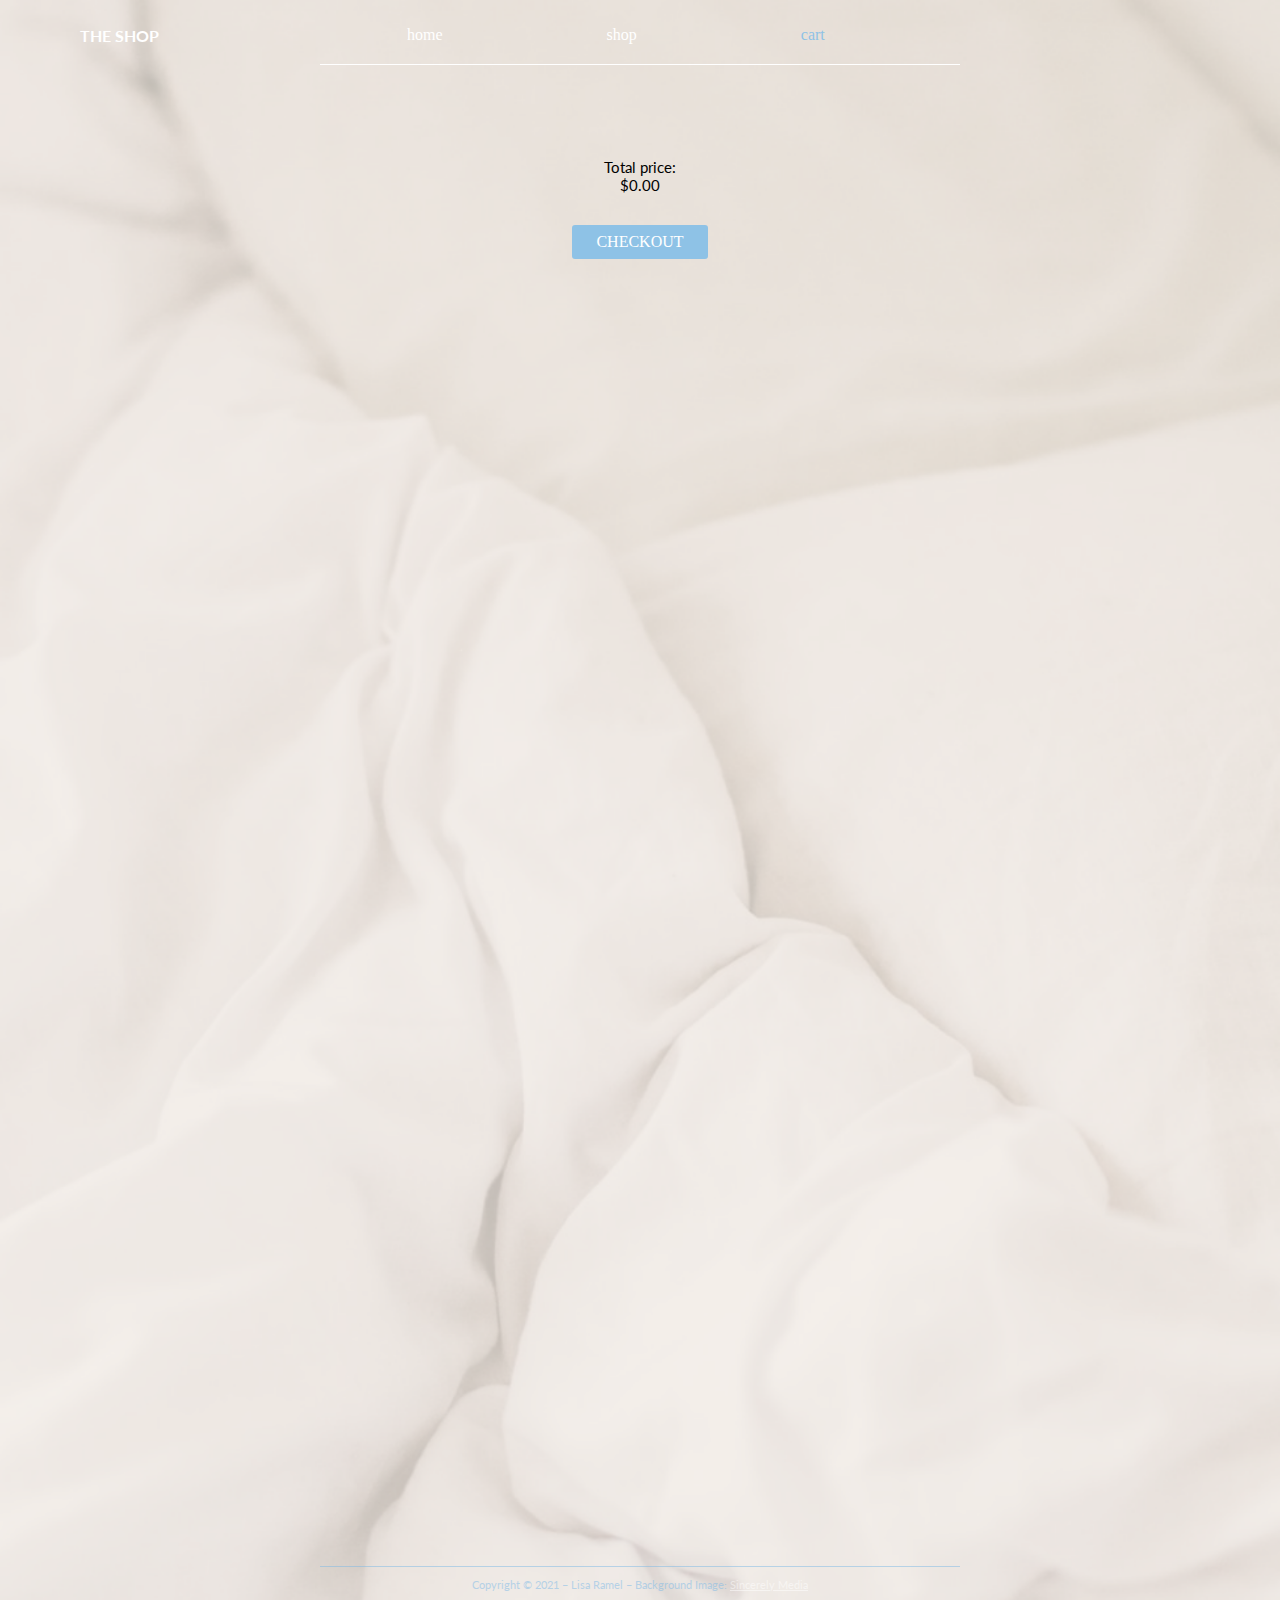
<file: cart.html>
<!DOCTYPE html>
<html lang="en">
  <head>
    <meta charset="UTF-8" />
    <meta http-equiv="X-UA-Compatible" content="IE=edge" />
    <meta name="viewport" content="width=device-width, initial-scale=1.0" />
    <link rel="preconnect" href="https://fonts.gstatic.com" />
    <link
    href="https://fonts.googleapis.com/css2?family=Lato:ital,wght@0,100;0,300;0,400;0,500;0,900;1,100&display=swap"
    rel="stylesheet"
  />
  <link
  href="https://fonts.googleapis.com/css2?family=Open+Sans:wght@300;400&family=Shippori+Mincho&display=swap"
  rel="stylesheet"
/>
    <link rel="stylesheet" href="style.css" />
    <title>My Order</title>
  </head>
  <body>
    <script src="https://ajax.googleapis.com/ajax/libs/jquery/3.5.1/jquery.min.js" type="text/javascript"></script>
    <script src="https://ajax.aspnetcdn.com/ajax/jquery.validate/1.17.0/jquery.validate.js"> </script>

    <div class="second-image" class="container">

        <nav style="padding-top: 1.6em; padding-bottom: 0.8em;">
            <a href="index.html" class="headerLogo" style="float: left;">THE SHOP</a>
        <a href="index.html" style="margin-left: 5.5em;">home</a>
        <a href="shop.html">shop</a>
        <a href="cart.html" class="current-link">cart</a>
      </nav>
      
      <hr>

     <div class="cart"></div>
        <p class="totalPrice" style="font-size:15px; text-align:center; padding-top: 3em;"></p>
        <div style="text-align: center;"><button id="checkoutBtn" class="checkout" >CHECKOUT</button></div>
        <div id="modal" class="modal">
          <div class="modalContent">
            <span class="close">&times;</span>
            <h3 id="formHeader" class="formHeader">CHECKOUT</h3>
            <p><form id="contactForm">
              <label for="fname">First name:</label><br>
              <input type="text" id="fname" name="fname" required><br>
              <label for="lname">Last name:</label><br>
              <input type="text" id="lname" name="lname" required><br>
              <label for="phone">Phone:</label><br>
              <input type="text" id="phone" name="phone" required><br>
              <label for="email">E-mail:</label><br>
              <input type="text" id="email" name="email" required><br>
              <label for="address">Address:</label><br>
              <input type="text" id="address" name="address" required><br>
              <label for="zipcode">Zip Code:</label><br>
              <input type="text" id="zipcode" name="zipcode" required><br>
              <label for="state">State:</label><br>
              <input type="text" id="state" name="state" required><br>
              <label for="city">City:</label><br>
              <input type="text" id="city" name="city" required><br>
              <button id="orderBtn" style="width:20%" class="orderBtn" type="button">PLACE ORDER</button>
            </form></p>
          </div>
        </div>
    </div>

    <script src="functions.js"> </script>

    <script>
  addToCart();
  checkout();
  getQuantityButtons();
  totalPrice();
  order();
  validateInput();

    </script>

    <footer class="my-footer" style="color: rgb(125, 186, 230)">
        <hr style="background-color: rgb(125, 186, 230)">
        <p>
          Copyright &copy; 2021 – Lisa Ramel – Background Image:
          <a href="https://unsplash.com/photos/9nhxEa3PK30" class="footer-link" target="blank"
            >Sincerely Media</a
          >
        </p>
      </footer>

  </body>
</html>
</file>
<file: style.css>
body,
html {
  background-color: rgb(247, 241, 234);
  min-height: 100%;
  margin: 0 0 0px;
  position: relative;
}

h1 {
  font-family: "Lato", sans-serif;
  font-weight: 900;
  font-size: 90px;
  color: rgb(142, 194, 230);
}

h2 {
  font-family: "Lato", sans-serif;
  font-weight: 700;
  color: rgb(142, 194, 230);
  margin-left: 2.5em;
}

.buyButton {
  background-color: transparent;
  color: rgb(142, 194, 230);
  border: 2px solid rgb(142, 194, 230);
  border-radius: 3px;
  font-family: "Shippori", serif;
  padding: 6px 22px;
  text-align: center;
  display: inline-block;
  font-size: 14px;
}

.buyButton:hover {
  background-color: rgb(142, 194, 230);
  color: #ffff;
  opacity: 70%;
}

.buyButton:active {
  background-color: transparent;
  color: rgb(142, 194, 230);
  border-color: #fff;
  outline: 0px;
  opacity: 70%;
}

.buyButton:focus {
  outline: 0px;
}

.minusButton,
.plusButton {
  font-family: "Lato", sans-serif;
  font-size: 14px;
  color: black;
  border: none;
  background-color: transparent;
  border-radius: 50%;
  padding: auto;
}

.minusButton:hover,
.plusButton:hover {
  cursor: pointer;
}

.minusButton:focus,
.plusButton:focus {
  outline: 0px;
}

hr {
  background-color: #fff;
  height: 1px;
  border: 0;
  width: 50%;
}

.totalPrice,
table {
  font-family: "Lato", sans-serif;
  font-style: normal;
  font-size: 14px;
}

td {
  display: inline-block;
  width: 280px;
  margin: 10px;
}

#itemTitle {
  font-family: "Lato", sans-serif;
  font-style: normal;
  font-size: 14px;
  font-weight: 300;
  text-align: left;
}

#itemImage {
  width: 30%;
  height: 30%;
}

.cart {
  margin-top: 3em;
  text-align: center;
}

img {
  box-shadow: 0 4px 8px 0 rgba(0, 0, 0, 0.2), 0 6px 20px 0 rgba(0, 0, 0, 0.19);
  border-radius: 3px;
  width: 180px;
  height: 180px;
}

.my-footer {
  color: #fff;
  font-size: 11px;
  font-family: "Lato", sans-serif;
  position: absolute;
  left: 0;
  bottom: 0;
  width: 100%;
  text-align: center;
  height: 40px;
  opacity: 50%;
}

a {
  text-decoration: none;
  font-family: "Shippori", serif;
  font-size: 16px;
  font-weight: 300;
  padding-right: 5em;
  padding-left: 5em;
}

a:link {
  color: #fff;
}

a:visited {
  color: #fff;
}

a:hover {
  color: rgb(142, 194, 230);
}

a:active {
  color: rgb(142, 194, 230);
}

.current-link {
  color: rgb(142, 194, 230) !important;
}

.center {
  margin-left: auto;
  margin-right: auto;
}

.headerLogo {
  font-family: "Lato", sans-serif !important;
  font-weight: 700 !important;
  color: #fff !important;
}

.centered {
  position: absolute;
  top: 35%;
  left: 50%;
  transform: translate(-50%, -50%);
}

.container {
  position: relative;
  text-align: center;
  color: white;
  width: auto;
}

.front-image {
  background-image: url("images/front-image.jpeg");
  height: 900px;
  background-position: top;
  background-repeat: no-repeat;
  background-size: cover;
  position: relative;
}

.second-image {
  background-image: url("images/fabric-image.png");
  height: 1600px;
  background-position: top;
  background-repeat: no-repeat;
  background-size: cover;
  position: relative;
}

.footer-link {
  font-family: "Lato", "sans-serif";
  font-size: 11px;
  font-weight: 400;
  text-decoration: underline;
  padding: 0px;
}

.modal {
  display: none;
  position: fixed;
  z-index: 1;
  left: 0;
  top: 0;
  width: 100%;
  height: 100%;
  overflow: auto;
  background-color: rgb(0, 0, 0);
  background-color: rgba(0, 0, 0, 0.4);
}

.modalContent {
  background-color: #fefefe;
  margin: 15% auto;
  padding: 20px;
  border: 1px solid #888;
  width: 60%;
  opacity: 80%;
  border-radius: 10px;

}

.close:hover,
.close:focus {
  color: #000;
  text-decoration: none;
  cursor: pointer;
}

input {
  width: 40%;
  color: rgb(142, 194, 230);
  border: 2px solid rgb(142, 194, 230);
  border-radius: 3px;
  font-family: "Shippori", serif;
  margin: 5px;
  font-size: 14px;
}

input[type="text"]:focus {
  border: 2px solid #c06e52ff;
}

label {
  width: 40%;
  color: #000;
  font-family: "Lato", sans-serif;
  font-size: 14px;
  font-weight: 300;
}

form {
  text-align: center;
  display: block;
}

label.errorAlert {
  border: 2px solid red;
  border-radius: 4px;
  line-height: 1;
  padding: 2px 0 6px 6px;
  background: #ffe6eb;
}

input.validAlert {
  border: 2px solid #4caf50;
  color: green;
}

#orderBtn,
#checkoutBtn {
  background-color: rgb(142, 194, 230);
  color: #fff;
  border: 2px solid rgb(142, 194, 230);
  border-radius: 3px;
  font-family: "Shippori", serif;
  padding: 6px 22px;
  text-align: center;
  display: inline-block;
  font-size: 16px;
  margin: 1em;
  white-space: nowrap;
}

#orderBtn:hover,
#checkoutBtn:hover {
  background-color: transparent;
  color: rgb(142, 194, 230);
  border: 2px solid rgb(142, 194, 230);
  border-radius: 3px;
  font-family: "Shippori", serif;
  padding: 6px 22px;
  text-align: center;
  display: inline-block;
  font-size: 16px;
}

#checkoutBtn:active {
  background-color: transparent;
  color: #fff;
  border-color: #fff;
  outline: 0px;
  opacity: 70%;
}

#orderBtn:focus,
#checkoutBtn:focus {
  outline: 0px;
}

.formHeader {
  text-align: center;
  font-family: "Shippori", serif;
  font-size: 40px;
}

.infoContainer {
  position: relative;
  width: 50%;
}

.infoContainer:hover .overlay {
  opacity: 50%;
}

.overlay {
  position: absolute;
  top: 0;
  bottom: 0;
  left: 0;
  right: 0;
  width: 180px;
  height: 180px;
  opacity: 0;
  transition: .5s ease;
  background-color: #000;
}

.text {
  color: white;
  font-size: 10px;
  font-family: "Shippori", serif;
  position: absolute;
  top: 50%;
  left: 50%;
  -webkit-transform: translate(-50%, -50%);
  -ms-transform: translate(-50%, -50%);
  transform: translate(-50%, -50%);
  text-align: center;
  width: 170px;
}

#productCard {
  display: inline-block;
  vertical-align: top;
  font-family: "Lato", sans-serif;
  color: rgb(142, 194, 230);
  font-size: 12px;
  width: 180px;
  height: 330px;
  padding: 1em;
  margin-left: 2.5em;
  margin-right: 2.5em;
}

.productCards{
margin: auto;
width: 70%;
text-align: center;
margin-top: 3em;
}

.productTitle {
  font-weight: 500;
  max-width: 250px;
  color: rgb(142, 194, 230);
  font-family: "Lato", sans-serif;
  padding-left: 0em;
}
</file>
